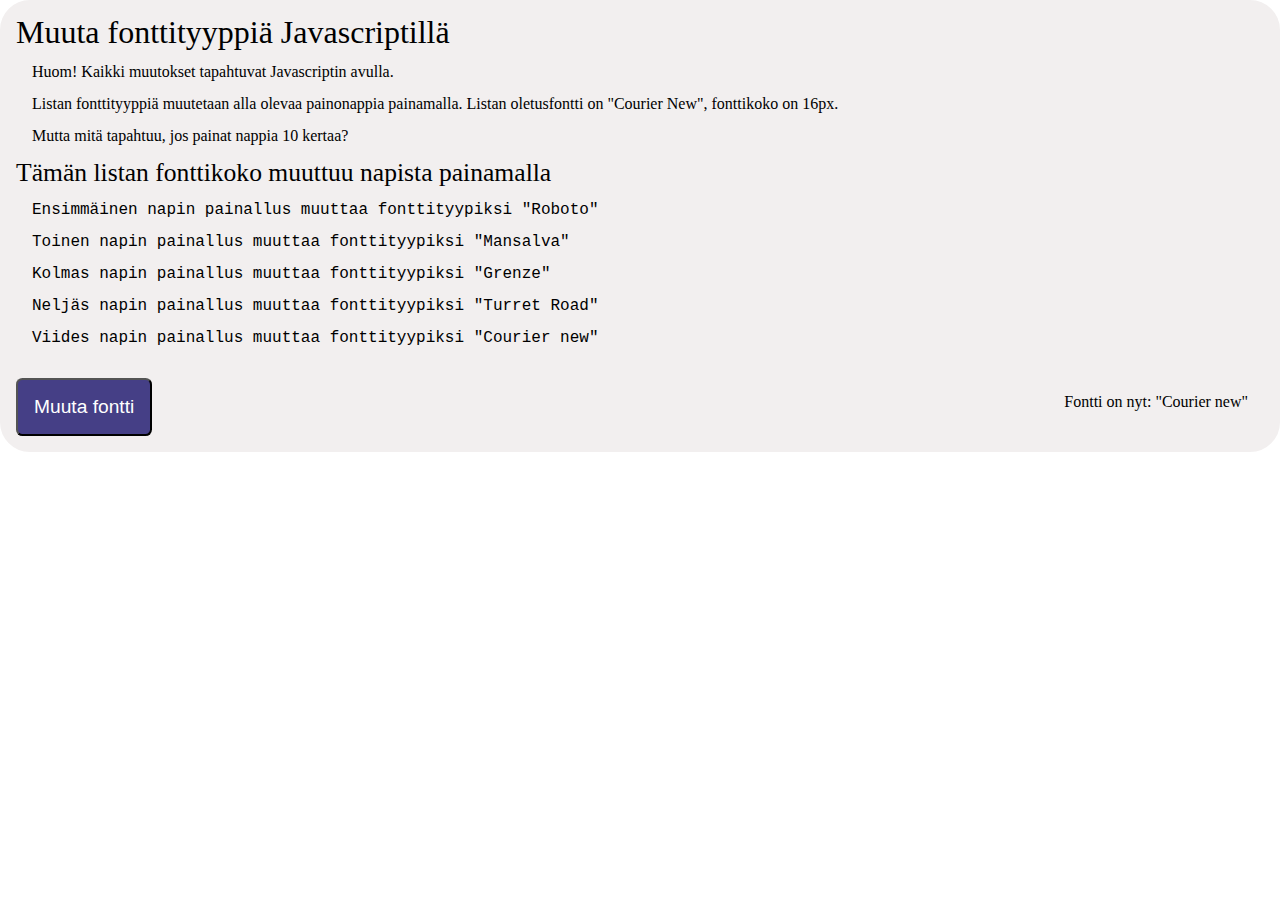
<file: fontti/index.html>
<!DOCTYPE html>
<html lang="en">
  <head>
    <meta charset="UTF-8" />
    <meta http-equiv="X-UA-Compatible" content="IE=edge" />
    <meta name="viewport" content="width=device-width, initial-scale=1.0" />
    <title>Document</title>
    <link rel="preconnect" href="https://fonts.googleapis.com" />
    <link rel="preconnect" href="https://fonts.gstatic.com" crossorigin />
    <link rel="stylesheet" href="../reset.css" />
    <link
      href="https://fonts.googleapis.com/css2?family=Grenze:wght@300&family=Mansalva&family=Roboto:wght@300&family=Turret+Road:wght@300&display=swap"
      rel="stylesheet"
    />
    <link rel="stylesheet" href="../layout.css" />
  </head>
  <body>
    <header>
      <h1>Muuta fonttityyppiä Javascriptillä</h1>
      <p>Huom! Kaikki muutokset tapahtuvat Javascriptin avulla.</p>
      <p>
        Listan fonttityyppiä muutetaan alla olevaa painonappia painamalla.
        Listan oletusfontti on "Courier New", fonttikoko on 16px.
      </p>
      <p>Mutta mitä tapahtuu, jos painat nappia 10 kertaa?</p>
      <h2>Tämän listan fonttikoko muuttuu napista painamalla</h2>
    </header>
    <ol style="font-family: 'Courier New'">
      <li>Ensimmäinen napin painallus muuttaa fonttityypiksi "Roboto"</li>
      <li>Toinen napin painallus muuttaa fonttityypiksi "Mansalva"</li>
      <li>Kolmas napin painallus muuttaa fonttityypiksi "Grenze"</li>
      <li>Neljäs napin painallus muuttaa fonttityypiksi "Turret Road"</li>
      <li>Viides napin painallus muuttaa fonttityypiksi "Courier new"</li>
    </ol>
    <section id="rinnakkain">
      <button>Muuta fontti</button>
      <p id="fonttikoko">Fontti on nyt: "Courier new"</p>
    </section>
    <script src="main.js"></script>
  </body>
</html>
</file>
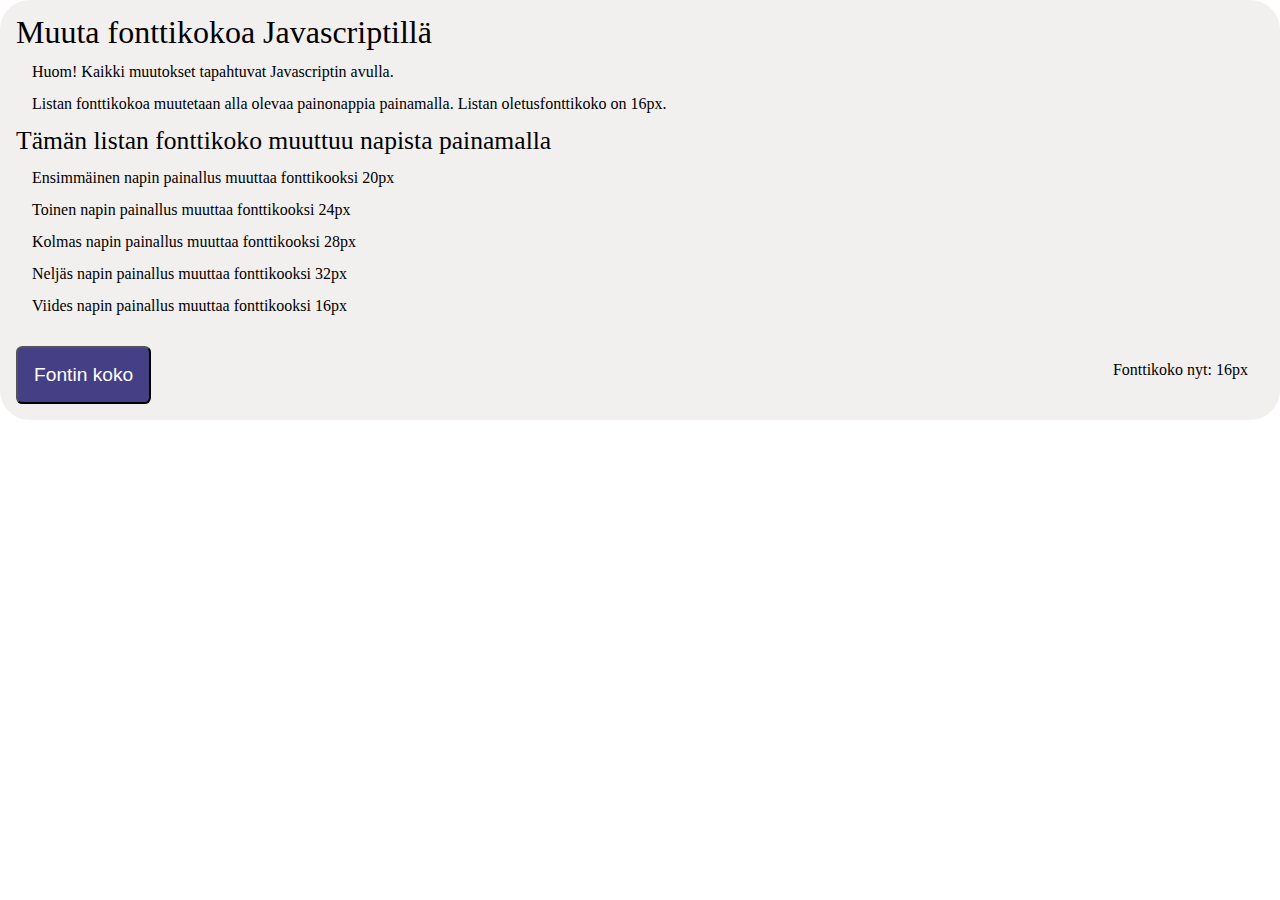
<file: fonttikoko/index.html>
<!DOCTYPE html>
<html lang="en">
  <head>
    <meta charset="UTF-8" />
    <meta http-equiv="X-UA-Compatible" content="IE=edge" />
    <meta name="viewport" content="width=device-width, initial-scale=1.0" />
    <title>Document</title>
    <link rel="stylesheet" href="../reset.css" />
    <link rel="stylesheet" href="../layout.css" />
  </head>
  <body>
    <header>
      <h1>Muuta fonttikokoa Javascriptillä</h1>
      <p>Huom! Kaikki muutokset tapahtuvat Javascriptin avulla.</p>
      <p>
        Listan fonttikokoa muutetaan alla olevaa painonappia painamalla. Listan
        oletusfonttikoko on 16px.
      </p>
      <h2>Tämän listan fonttikoko muuttuu napista painamalla</h2>
    </header>
    <ol>
      <li>Ensimmäinen napin painallus muuttaa fonttikooksi 20px</li>
      <li>Toinen napin painallus muuttaa fonttikooksi 24px</li>
      <li>Kolmas napin painallus muuttaa fonttikooksi 28px</li>
      <li>Neljäs napin painallus muuttaa fonttikooksi 32px</li>
      <li>Viides napin painallus muuttaa fonttikooksi 16px</li>
    </ol>
    <section id="rinnakkain">
      <button>Fontin koko</button>
      <p id="fonttikoko">Fonttikoko nyt: 16px</p>
    </section>
    <script src="main.js"></script>
  </body>
</html>
</file>
<file: layout.css>
html {
    font-size: 62,5%;
}



body {
    border: 1rem solid #F2EFEF;
    border-radius: 30px;
    
}

body > * {
    background-color: #F2EFEF;
    
}

h1, p, h2, ol, li {
    padding-bottom: 1rem;
}
h1 {
    font-size: 2rem;
}

h2{
    font-size: 1.6rem;
}

p{
    padding-left: 1rem;
}

li {
    padding-left: 1rem;
}

button {
    border-radius: 0.4rem;
    padding: 1rem;
    font-size: 1.2rem;
    background-color: #453F86;
    color: white;
}

#rinnakkain {
    display: flex;
    justify-content: space-between;
}

#fonttikoko {
    padding: 1rem;
}
</file>
